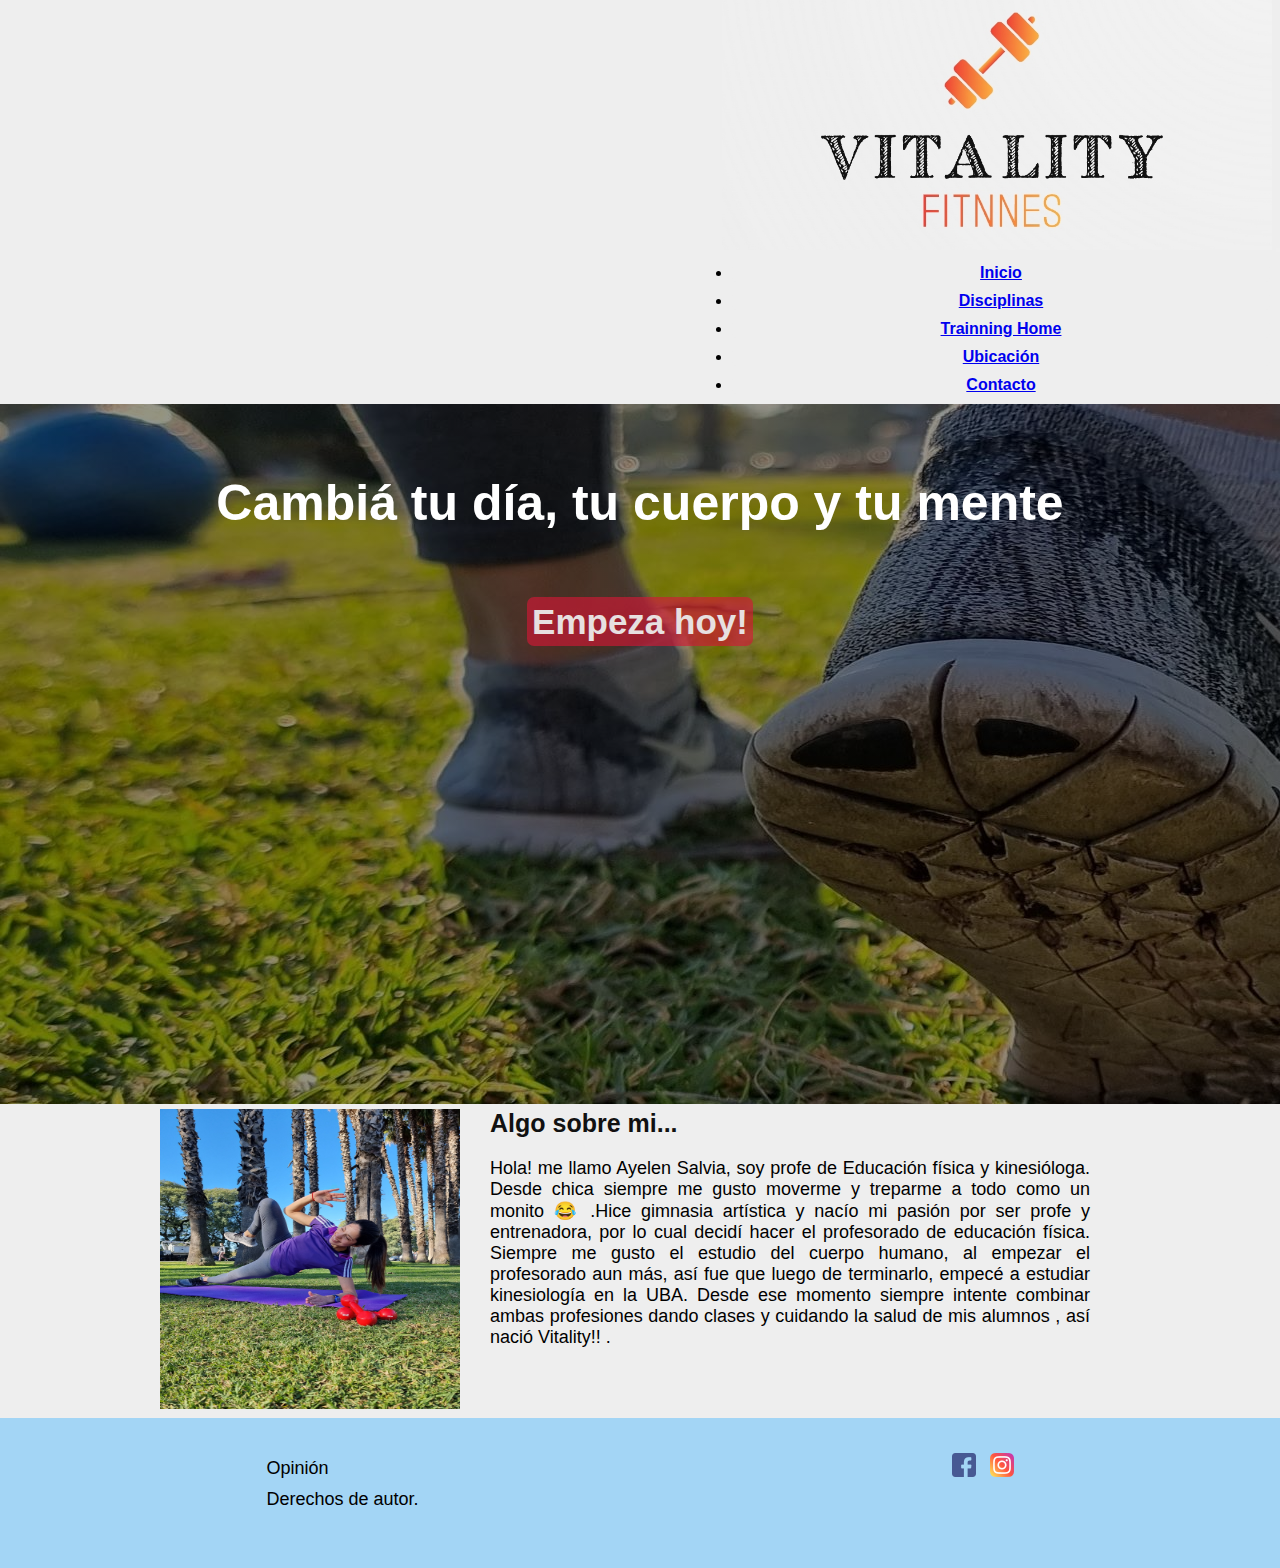
<file: index.html>
<!DOCTYPE html>
<html lang="en">

<head>
    <meta charset="UTF-8">
    <meta http-equiv="X-UA-Compatible" content="IE=edge">
    <meta name="viewport" content="width=device-width, initial-scale=1.0">
    <link href="https://cdn.jsdelivr.net/npm/bootstrap@5.0.2/dist/css/bootstrap.min.css" rel="stylesheet"
        integrity="sha384-EVSTQN3/azprG1Anm3QDgpJLIm9Nao0Yz1ztcQTwFspd3yD65VohhpuuCOmLASjC" crossorigin="anonymous">

    <link rel="stylesheet" href="./css/style.css">
    <title>💪 Vitality</title>
</head>

<body>
    <div class="gridContainer">
        <header class="header">
            <nav class="navbar navbar-expand-lg navbar-light">
                <div class="container-fluid">
                    <a class="navbar-brand" href="#"><img class="logo" src="./img/vf.jpg" alt=""></a>
                    <button class="navbar-toggler" type="button" data-bs-toggle="collapse"
                        data-bs-target="#navbarSupportedContent" aria-controls="navbarSupportedContent"
                        aria-expanded="false" aria-label="Toggle navigation">
                        <span class="navbar-toggler-icon"></span>
                    </button>
                    <div class="collapse navbar-collapse" id="navbarSupportedContent">
                        <ul class="navbar-nav me-auto mb-2 mb-lg-0">
                            <li class="nav-item">
                                <a class="nav-link active" aria-current="page" href="./index.html">Inicio</a>
                            </li>
                            <li class="nav-item">
                                <a class="nav-link" href="./pages/disciplinas.html">Disciplinas</a>
                            </li>
                            <li class="nav-item">
                                <a class="nav-link" href="./pages/trainninghome.html">Trainning Home</a>
                            </li>
                            <li class="nav-item">
                                <a class="nav-link" href="./pages/ubicacion.html">Ubicación</a>
                            </li>
                            <li class="nav-item">
                                <a class="nav-link" href="./pages/contacto.html">Contacto</a>
                            </li>
                        </ul>
                    </div>
                </div>
    
    </nav>
    
    </header>

    <main class="main">
        <section class="herosection">

            <div>
                <h2>Cambiá tu día, tu cuerpo y tu mente</h2>

            </div>
            <div>

                <a href="./pages/contacto.html"> <b>Empeza hoy!</b> </a>
            </div>
        </section>

        <section class="yo">
            <div>

                <img src="./img/yo.jpg" alt="">
            </div>

            <div>
                <h2> Algo sobre mi... </h2>

                <p>Hola! me llamo Ayelen Salvia, soy profe de Educación física y kinesióloga.
                    Desde chica siempre me gusto moverme y treparme a todo como un monito 😂 .Hice gimnasia artística
                    y nacío mi pasión por ser profe y entrenadora, por lo cual decidí hacer el profesorado de
                    educación física.
                    Siempre me gusto el estudio del cuerpo humano,  al empezar el profesorado aun más, así
                    fue que luego de terminarlo, empecé a estudiar kinesiología en la UBA.
                    Desde ese momento siempre intente combinar ambas profesiones dando clases y cuidando la salud de
                    mis alumnos , así nació Vitality!! .</p>


            </div>

        </section>

    </main>
    <footer class="footer">
        <div>

            <p>Opinión </p>
            <p>Derechos de autor.</p>
        </div>
        <div>
            <a href="https://www.facebook.com/ayesalviaprepfisica"><img src="./img/facebook (2).png"
                    alt="icono facebook"></a>
            <a href="https://www.instagram.com/ayi_salvia/"><img src="./img/instagram (2).png" alt="icono ig"></a>
        </div>
    </footer>
    </div>

    <script src="https://cdn.jsdelivr.net/npm/bootstrap@5.0.2/dist/js/bootstrap.bundle.min.js"
        integrity="sha384-MrcW6ZMFYlzcLA8Nl+NtUVF0sA7MsXsP1UyJoMp4YLEuNSfAP+JcXn/tWtIaxVXM"
        crossorigin="anonymous"></script>
</body>

</html>
</file>
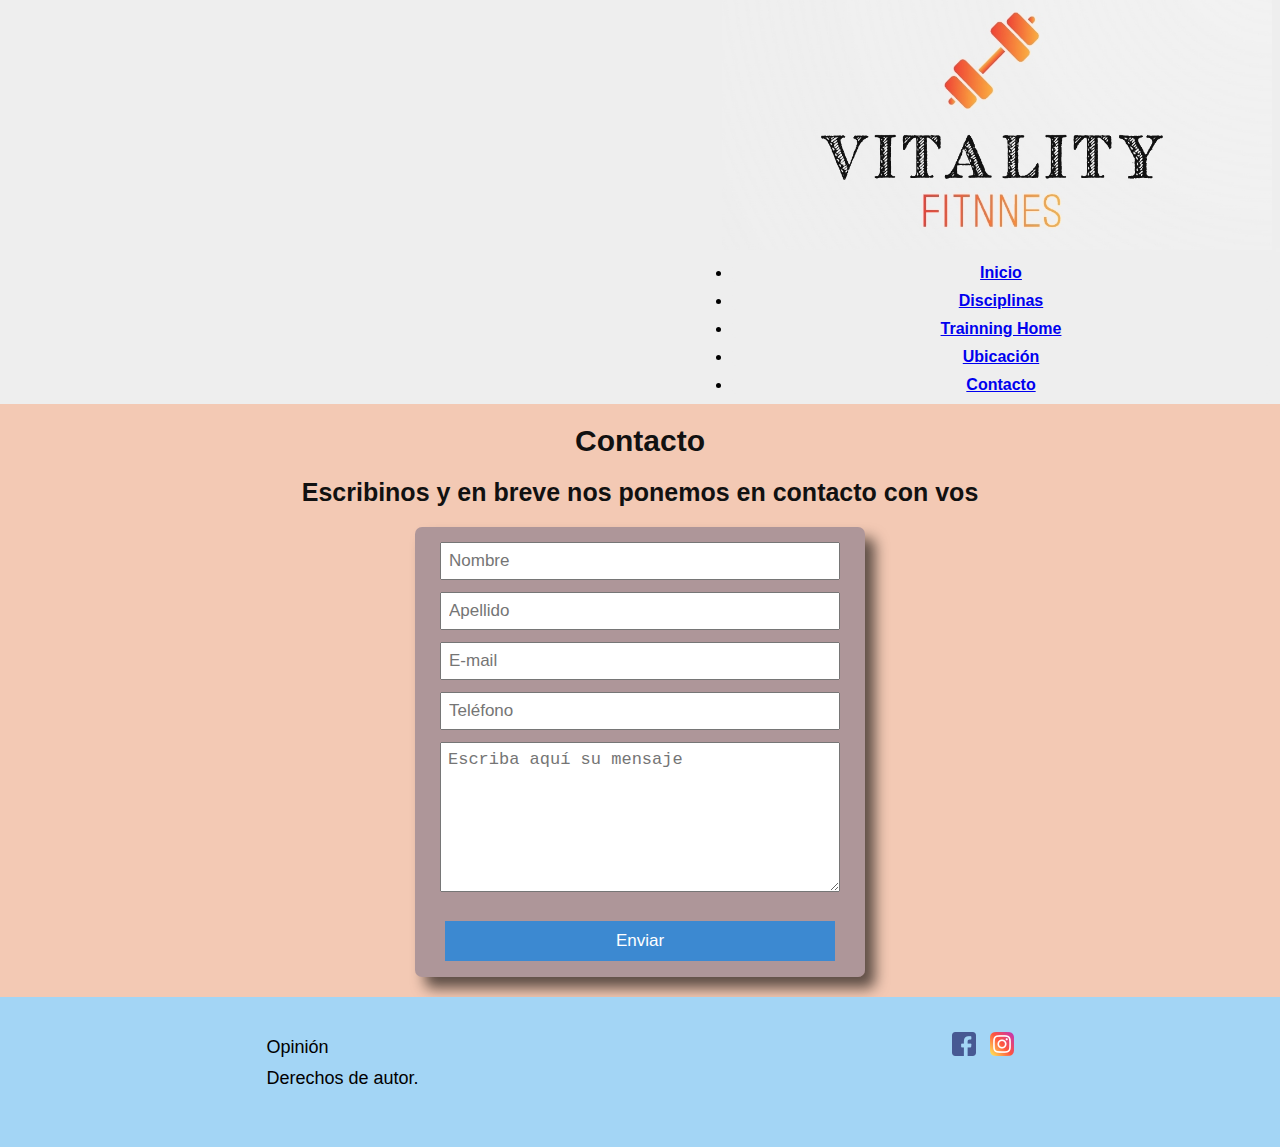
<file: pages/contacto.html>
<!DOCTYPE html>
<html lang="en">

<head>
    <meta charset="UTF-8">
    <meta http-equiv="X-UA-Compatible" content="IE=edge">
    <meta name="viewport" content="width=device-width, initial-scale=1.0">
    <link href="https://cdn.jsdelivr.net/npm/bootstrap@5.0.2/dist/css/bootstrap.min.css" rel="stylesheet"
        integrity="sha384-EVSTQN3/azprG1Anm3QDgpJLIm9Nao0Yz1ztcQTwFspd3yD65VohhpuuCOmLASjC" crossorigin="anonymous">
    <link rel="stylesheet" href="../css/style.css">
    <title>Contacto</title>
</head>

<body>
    <div class="gridContainer">
        <header class="header">
            <nav class="navbar navbar-expand-lg navbar-light">
                <div class="container-fluid">
                    <a class="navbar-brand" href="#"><img class="logo" src="../img/vf.jpg" alt=""></a>
                    <button class="navbar-toggler" type="button" data-bs-toggle="collapse"
                        data-bs-target="#navbarSupportedContent" aria-controls="navbarSupportedContent"
                        aria-expanded="false" aria-label="Toggle navigation">
                        <span class="navbar-toggler-icon"></span>
                    </button>
                    <div class="collapse navbar-collapse" id="navbarSupportedContent">
                        <ul class="navbar-nav me-auto mb-2 mb-lg-0">
                            <li class="nav-item">
                                <a class="nav-link "href="../index.html">Inicio</a>
                            </li>
                            <li class="nav-item">
                                <a class="nav-link" href="../pages/disciplinas.html">Disciplinas</a>
                            </li>
                            <li class="nav-item">
                                <a class="nav-link" href="../pages/trainninghome.html">Trainning Home</a>
                            </li>
                            <li class="nav-item">
                                <a class="nav-link" href="../pages/ubicación.html">Ubicación</a>
                            </li>
                            <li class="nav-item">
                                <a class="nav-link" href="../pages/contacto.html">Contacto</a>
                            </li>
                        </ul>            
                            
                    </div>
                </div>
            </nav>
            

        </header>

        <main class="main">
            <section class="mainC">
                <h1>Contacto</h1>
                <h2>Escribinos y en breve nos ponemos en contacto con vos</h2>
                <section>
            <div class="formulario">
            <form action="" method="" enctype=""></form>
            <div>
                
                <input type="text" name="nombre " placeholder="Nombre">
            </div>
            <div>
                
                <input type="text" name="apellido" placeholder="Apellido">
            </div>
            <div>
                
                <input type="email" name="correo" placeholder="E-mail">
                
            </div>
            <div>
            
                
                <input type="text" name="telefono" placeholder="Teléfono" >
            </div>
            <div>
                
                <textarea name="mensaje" placeholder="Escriba aquí su mensaje"></textarea>
            <div>
                <input type="button" value="Enviar" id="boton">
            </div>    

            </div>
            </div>
        </section>
                
            </section>

        </main>
        <footer class="footer">
            <div>

                <p>Opinión </p>
                <p>Derechos de autor.</p>
            </div>
            <div>
                <a href="https://www.facebook.com/ayesalviaprepfisica"><img src="../img/facebook (2).png"
                        alt="icono facebook"></a>
                <a href="https://www.instagram.com/ayi_salvia/"><img src="../img/instagram (2).png" alt="icono ig"></a>
            </div>



        </footer>
    </div>
    <script src="https://cdn.jsdelivr.net/npm/bootstrap@5.0.2/dist/js/bootstrap.bundle.min.js"
        integrity="sha384-MrcW6ZMFYlzcLA8Nl+NtUVF0sA7MsXsP1UyJoMp4YLEuNSfAP+JcXn/tWtIaxVXM"
        crossorigin="anonymous"></script>
</body>

</html>
</file>
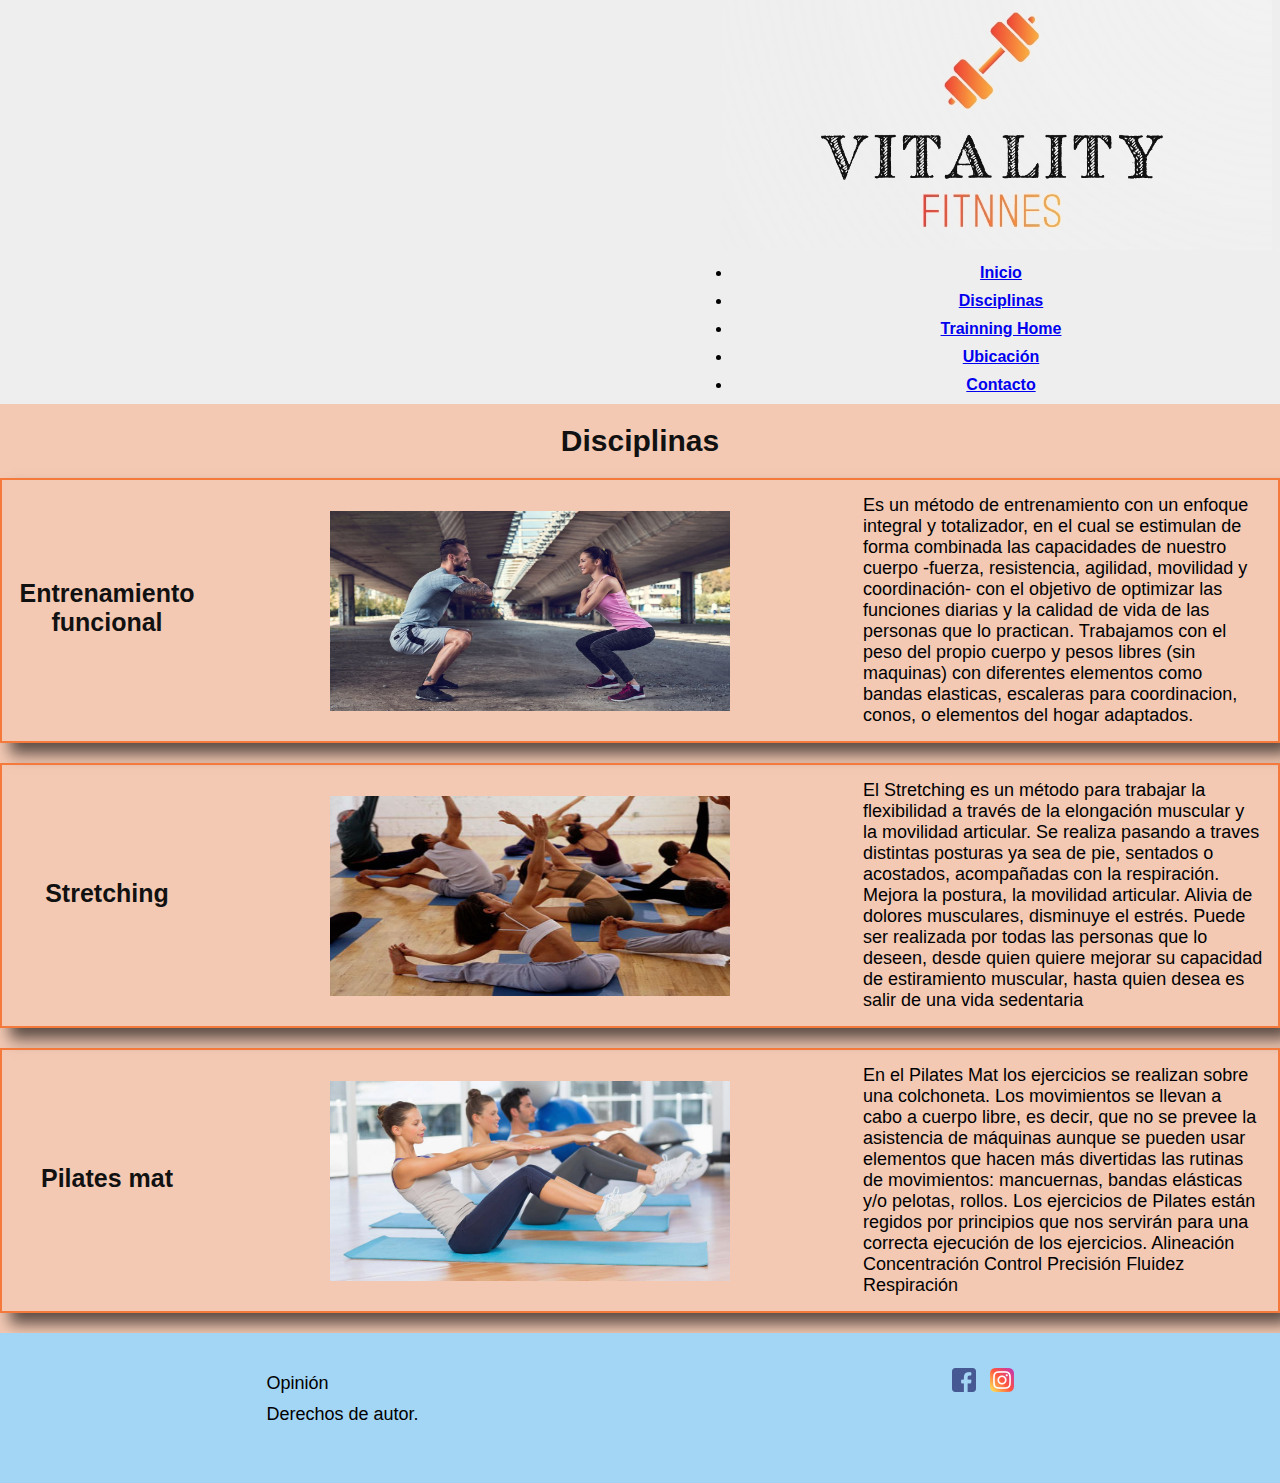
<file: pages/disciplinas.html>
<!DOCTYPE html>
<html lang="en">
<head>
    <meta charset="UTF-8">
    <meta http-equiv="X-UA-Compatible" content="IE=edge">
    <meta name="viewport" content="width=device-width, initial-scale=1.0">
    <link href="https://cdn.jsdelivr.net/npm/bootstrap@5.0.2/dist/css/bootstrap.min.css" rel="stylesheet"
        integrity="sha384-EVSTQN3/azprG1Anm3QDgpJLIm9Nao0Yz1ztcQTwFspd3yD65VohhpuuCOmLASjC" crossorigin="anonymous">
    <link rel="stylesheet" href="../css/style.css">
    <title>Disciplinas</title>
</head>
<body>
    <div class="gridContainer">
    <header class="header">
        <nav class="navbar navbar-expand-lg navbar-light">
            <div class="container-fluid">
                <a class="navbar-brand" href="#"><img class="logo" src="../img/vf.jpg" alt=""></a>
                <button class="navbar-toggler" type="button" data-bs-toggle="collapse"
                    data-bs-target="#navbarSupportedContent" aria-controls="navbarSupportedContent"
                    aria-expanded="false" aria-label="Toggle navigation">
                    <span class="navbar-toggler-icon"></span>
                </button>
                <div class="collapse navbar-collapse" id="navbarSupportedContent">
                    <ul class="navbar-nav me-auto mb-2 mb-lg-0">
                        <li class="nav-item">
                            <a class="nav-link "href="../index.html">Inicio</a>
                        </li>
                        <li class="nav-item">
                            <a class="nav-link" href="../pages/disciplinas.html">Disciplinas</a>
                        </li>
                        <li class="nav-item">
                            <a class="nav-link" href="../pages/trainninghome.html">Trainning Home</a>
                        </li>
                        <li class="nav-item">
                            <a class="nav-link" href="../pages/ubicacion.html">Ubicación</a>
                        </li>
                        <li class="nav-item">
                            <a class="nav-link" href="../pages/contacto.html">Contacto</a>
                        </li>
                    </ul>            
                        
                </div>
            </div>
        </nav>
        
    </header>
<main class="main">
    <section class="disciplinas">
    <h1>Disciplinas</h1>

    <div class="descripcion">
        <div>
            <h2>Entrenamiento funcional</h2>
            <img src="../img/entrenamientofuncional.jpeg" alt="">
            <p>Es un método de entrenamiento con un enfoque integral y totalizador, en el cual se estimulan de forma combinada las capacidades de nuestro cuerpo -fuerza, resistencia, agilidad, movilidad y coordinación- con el objetivo de optimizar las funciones diarias y la calidad de vida de las personas que lo practican. Trabajamos con el peso del propio cuerpo y pesos libres (sin maquinas) con diferentes elementos como bandas elasticas, escaleras para coordinacion, conos, o elementos del hogar adaptados.


        </div>
        <div>
            <h2>Stretching</h2>
            <img src="../img/strech.jpg" alt="">
            <p>El Stretching es un método para trabajar la flexibilidad a través de la elongación muscular y la movilidad articular. Se realiza pasando a traves  distintas posturas ya sea de pie, sentados o acostados, acompañadas con la respiración. Mejora la postura, la movilidad articular. Alivia de dolores musculares, disminuye el estrés. Puede ser realizada por todas las personas que lo deseen, desde quien quiere mejorar su capacidad de estiramiento muscular, hasta quien desea es salir de una vida sedentaria
            
            
            
            </p>
        </div>
        <div>
            <h2>Pilates mat </h2>
            <img src="../img/mat-pilates.jpg" alt="">
            <p>En el Pilates Mat los ejercicios se realizan sobre una colchoneta. Los movimientos se llevan a cabo a cuerpo libre, es decir, que no se prevee la asistencia de máquinas aunque se pueden usar elementos que hacen más divertidas las rutinas de movimientos: mancuernas, bandas elásticas y/o pelotas, rollos. Los ejercicios de Pilates están regidos por principios que nos servirán para una correcta ejecución de los ejercicios. Alineación Concentración Control Precisión Fluidez Respiración
            </p>
        </div>
        
    </section>
</main>
<footer class="footer">
    <div>
        
        <p>Opinión </p>
        <p>Derechos de autor.</p>
    </div>    
    <div>
        <a href="https://www.facebook.com/ayesalviaprepfisica"><img src="../img/facebook (2).png" alt="icono facebook"></a>
        <a href="https://www.instagram.com/ayi_salvia/"><img src="../img/instagram (2).png" alt="icono ig"></a>
    </div>
        
    
</footer>
</div>
<script src="https://cdn.jsdelivr.net/npm/bootstrap@5.0.2/dist/js/bootstrap.bundle.min.js"
        integrity="sha384-MrcW6ZMFYlzcLA8Nl+NtUVF0sA7MsXsP1UyJoMp4YLEuNSfAP+JcXn/tWtIaxVXM"
        crossorigin="anonymous"></script>
    


</body>
</html>
</file>
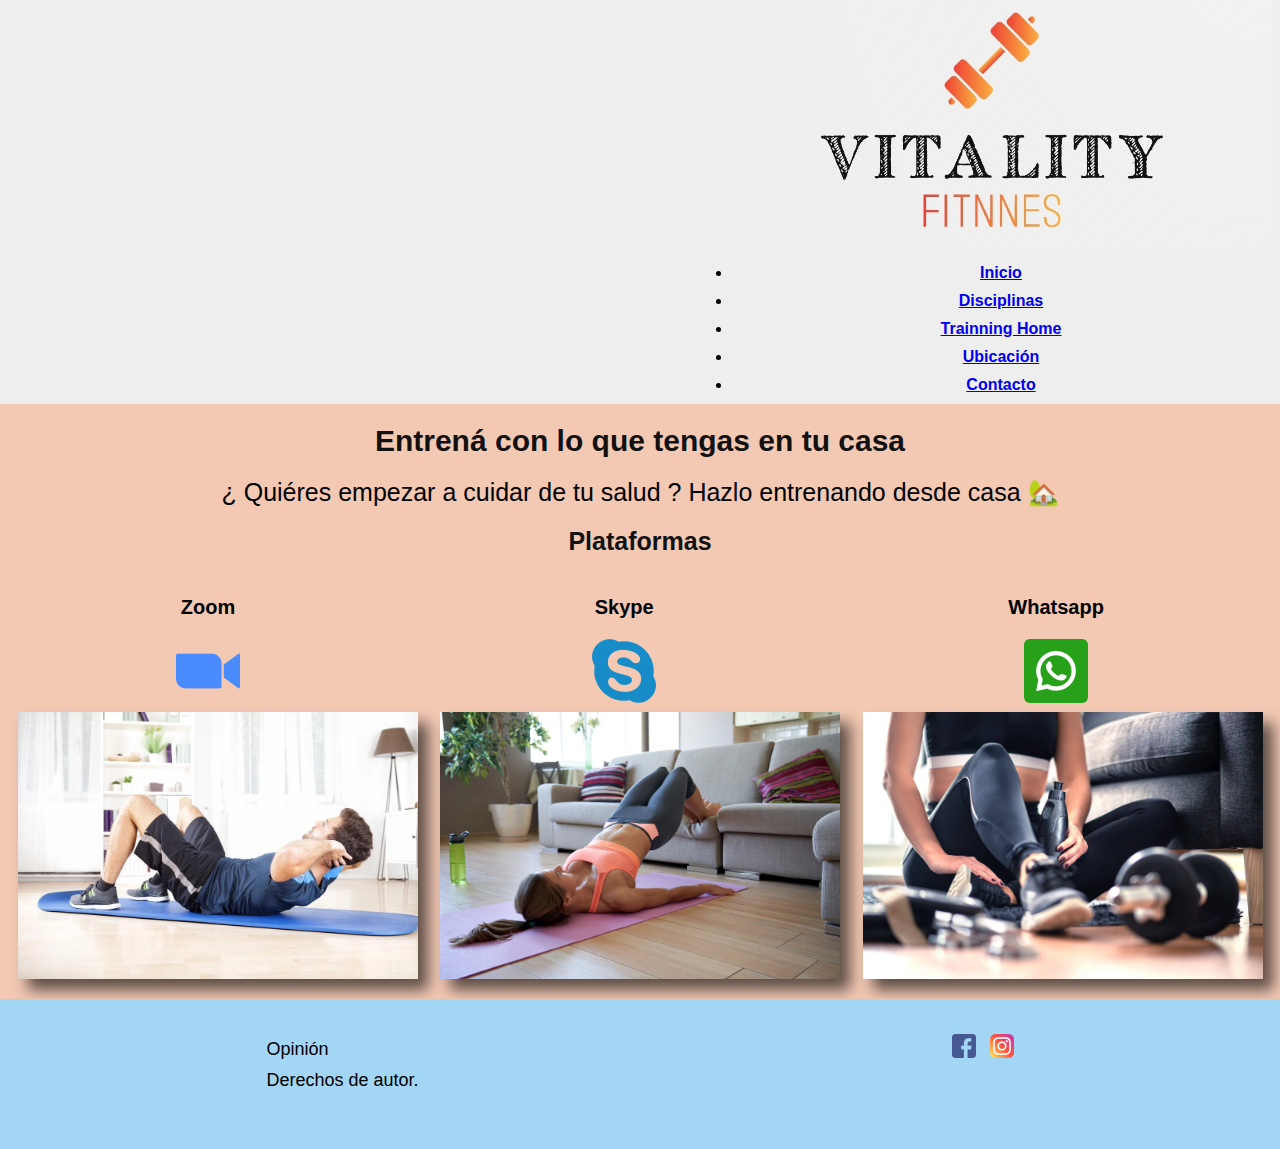
<file: pages/trainninghome.html>
<!DOCTYPE html>
<html lang="en">
<head>
    <meta charset="UTF-8">
    <meta http-equiv="X-UA-Compatible" content="IE=edge">
    <meta name="viewport" content="width=device-width, initial-scale=1.0">
    <link href="https://cdn.jsdelivr.net/npm/bootstrap@5.0.2/dist/css/bootstrap.min.css" rel="stylesheet"
        integrity="sha384-EVSTQN3/azprG1Anm3QDgpJLIm9Nao0Yz1ztcQTwFspd3yD65VohhpuuCOmLASjC" crossorigin="anonymous">
    <link rel="stylesheet" href="../css/style.css">
    <title>Trainning home</title>
</head>

<body>
    <div class="gridContainer">
    <header class="header">
        <nav class="navbar navbar-expand-lg navbar-light">
            <div class="container-fluid">
                <a class="navbar-brand" href="#"><img class="logo" src="../img/vf.jpg" alt=""></a>
                <button class="navbar-toggler" type="button" data-bs-toggle="collapse"
                    data-bs-target="#navbarSupportedContent" aria-controls="navbarSupportedContent"
                    aria-expanded="false" aria-label="Toggle navigation">
                    <span class="navbar-toggler-icon"></span>
                </button>
                <div class="collapse navbar-collapse" id="navbarSupportedContent">
                    <ul class="navbar-nav me-auto mb-2 mb-lg-0">
                        <li class="nav-item">
                            <a class="nav-link "href="../index.html">Inicio</a>
                        </li>
                        <li class="nav-item">
                            <a class="nav-link" href="../pages/disciplinas.html">Disciplinas</a>
                        </li>
                        <li class="nav-item">
                            <a class="nav-link" href="../pages/trainninghome.html">Trainning Home</a>
                        </li>
                        <li class="nav-item">
                            <a class="nav-link" href="../pages/ubicacion.html">Ubicación</a>
                        </li>
                        <li class="nav-item">
                            <a class="nav-link" href="../pages/contacto.html">Contacto</a>
                        </li>
                    </ul>            
                        
                </div>
            </div>
        </nav>
        
    </header>

    <main class="main" >
        <section class="mainT">
        <h1>Entrená con lo que tengas en tu casa</h1>
        <p>¿ Quiéres empezar a cuidar de tu salud ? Hazlo entrenando desde casa 🏡</p>
        
    <h2>Plataformas</h2>
        
            <section class="plataformas">
            <div>
                <h3>Zoom</h3>
                <img src="../img/zoom.png" alt="">
            </div>
            <div>
                <h3>Skype</h3>
                <img src="../img/skype.png" alt="">
            </div>
            <div>
                <h3>Whatsapp</h3>
                <img src="../img/whatsapp (1).png" alt="">
            </div>
        </section>
        <section class="fotosHome">
            <img src="../img/casa1 (1).jpeg" alt="">
            <img src="../img/casa2.jpeg" alt="">
            <img src="../img/casa3.jpg" alt="">
            
        </section>
    </section>
        
    </main>
    <footer class="footer">
        <div>
        
            <p>Opinión </p>
            <p>Derechos de autor.</p>
        </div>    
        <div>
            <a href="https://www.facebook.com/ayesalviaprepfisica"><img src="../img/facebook (2).png" alt="icono facebook"></a>
            <a href="https://www.instagram.com/ayi_salvia/"><img src="../img/instagram (2).png" alt="icono ig"></a>
        </div>

        
    
</footer>
</div>
<script src="https://cdn.jsdelivr.net/npm/bootstrap@5.0.2/dist/js/bootstrap.bundle.min.js"
        integrity="sha384-MrcW6ZMFYlzcLA8Nl+NtUVF0sA7MsXsP1UyJoMp4YLEuNSfAP+JcXn/tWtIaxVXM"
        crossorigin="anonymous"></script>
</body>
</html>
</file>
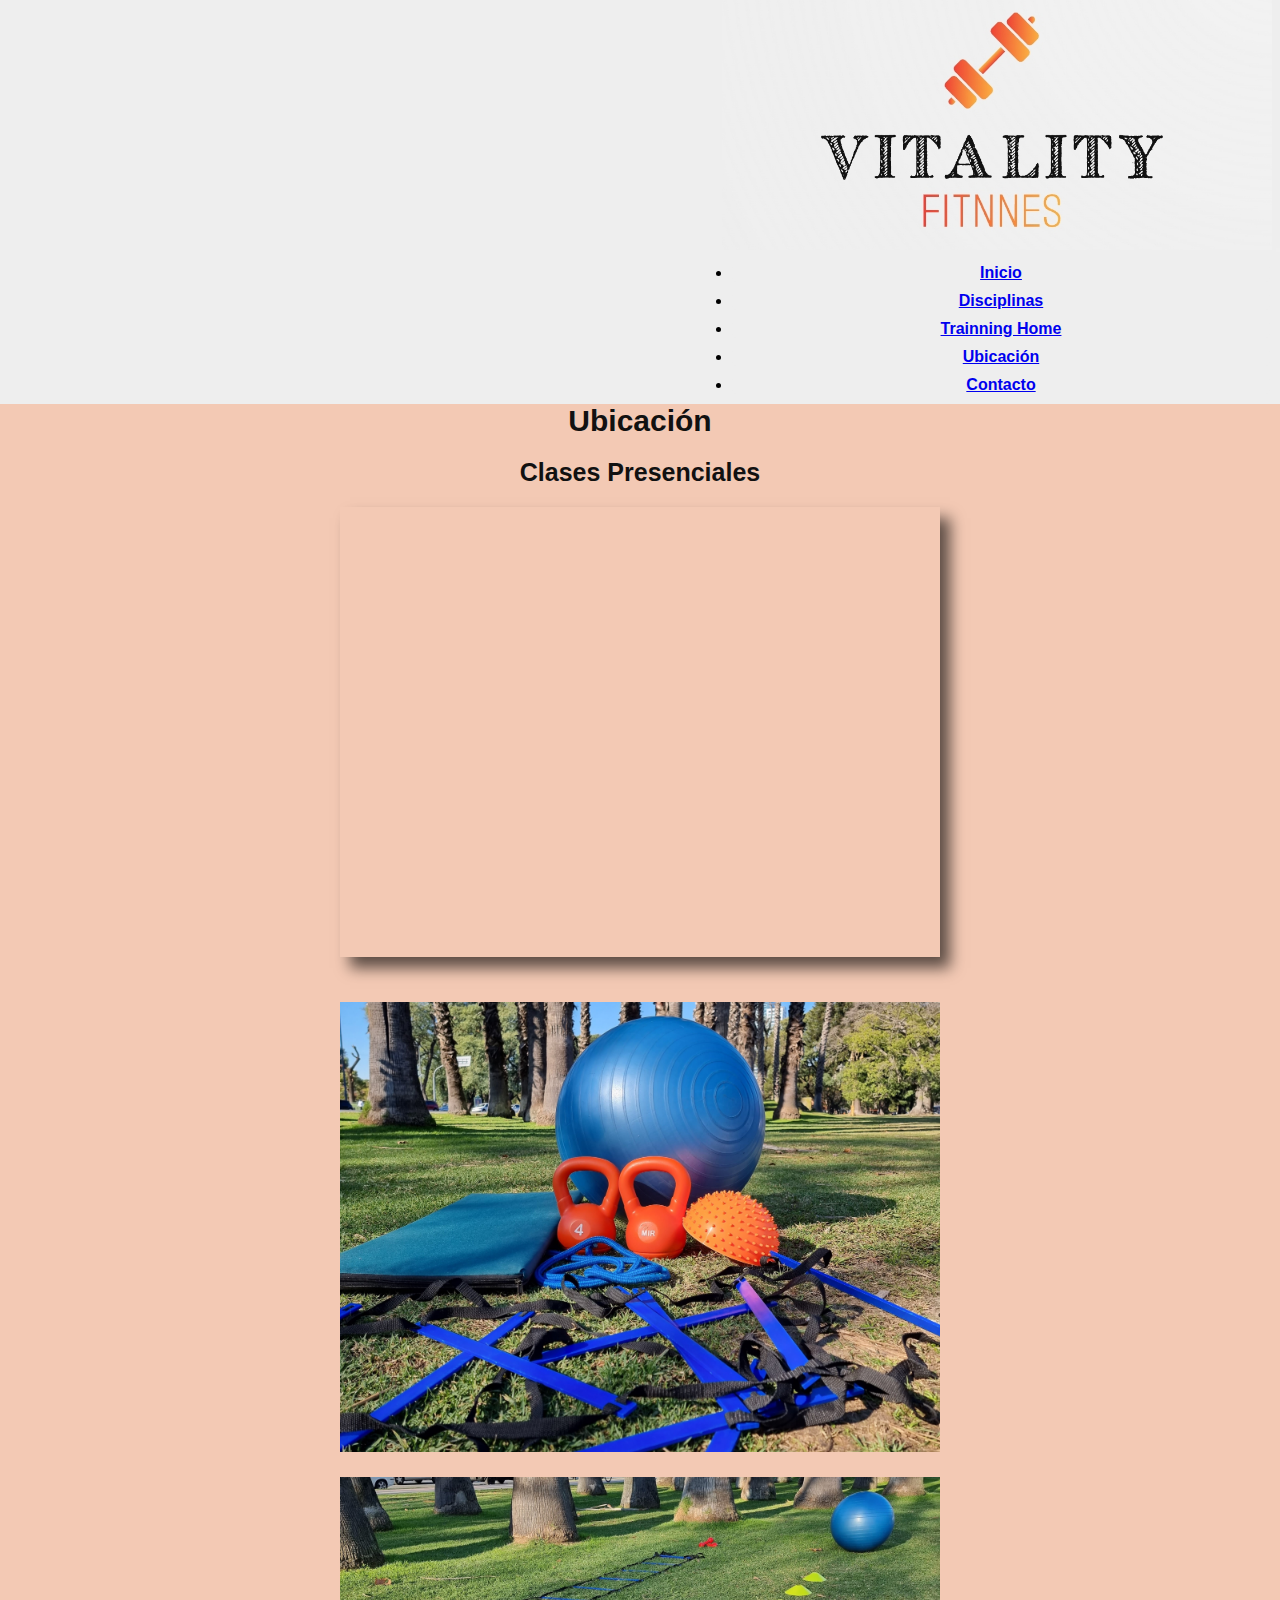
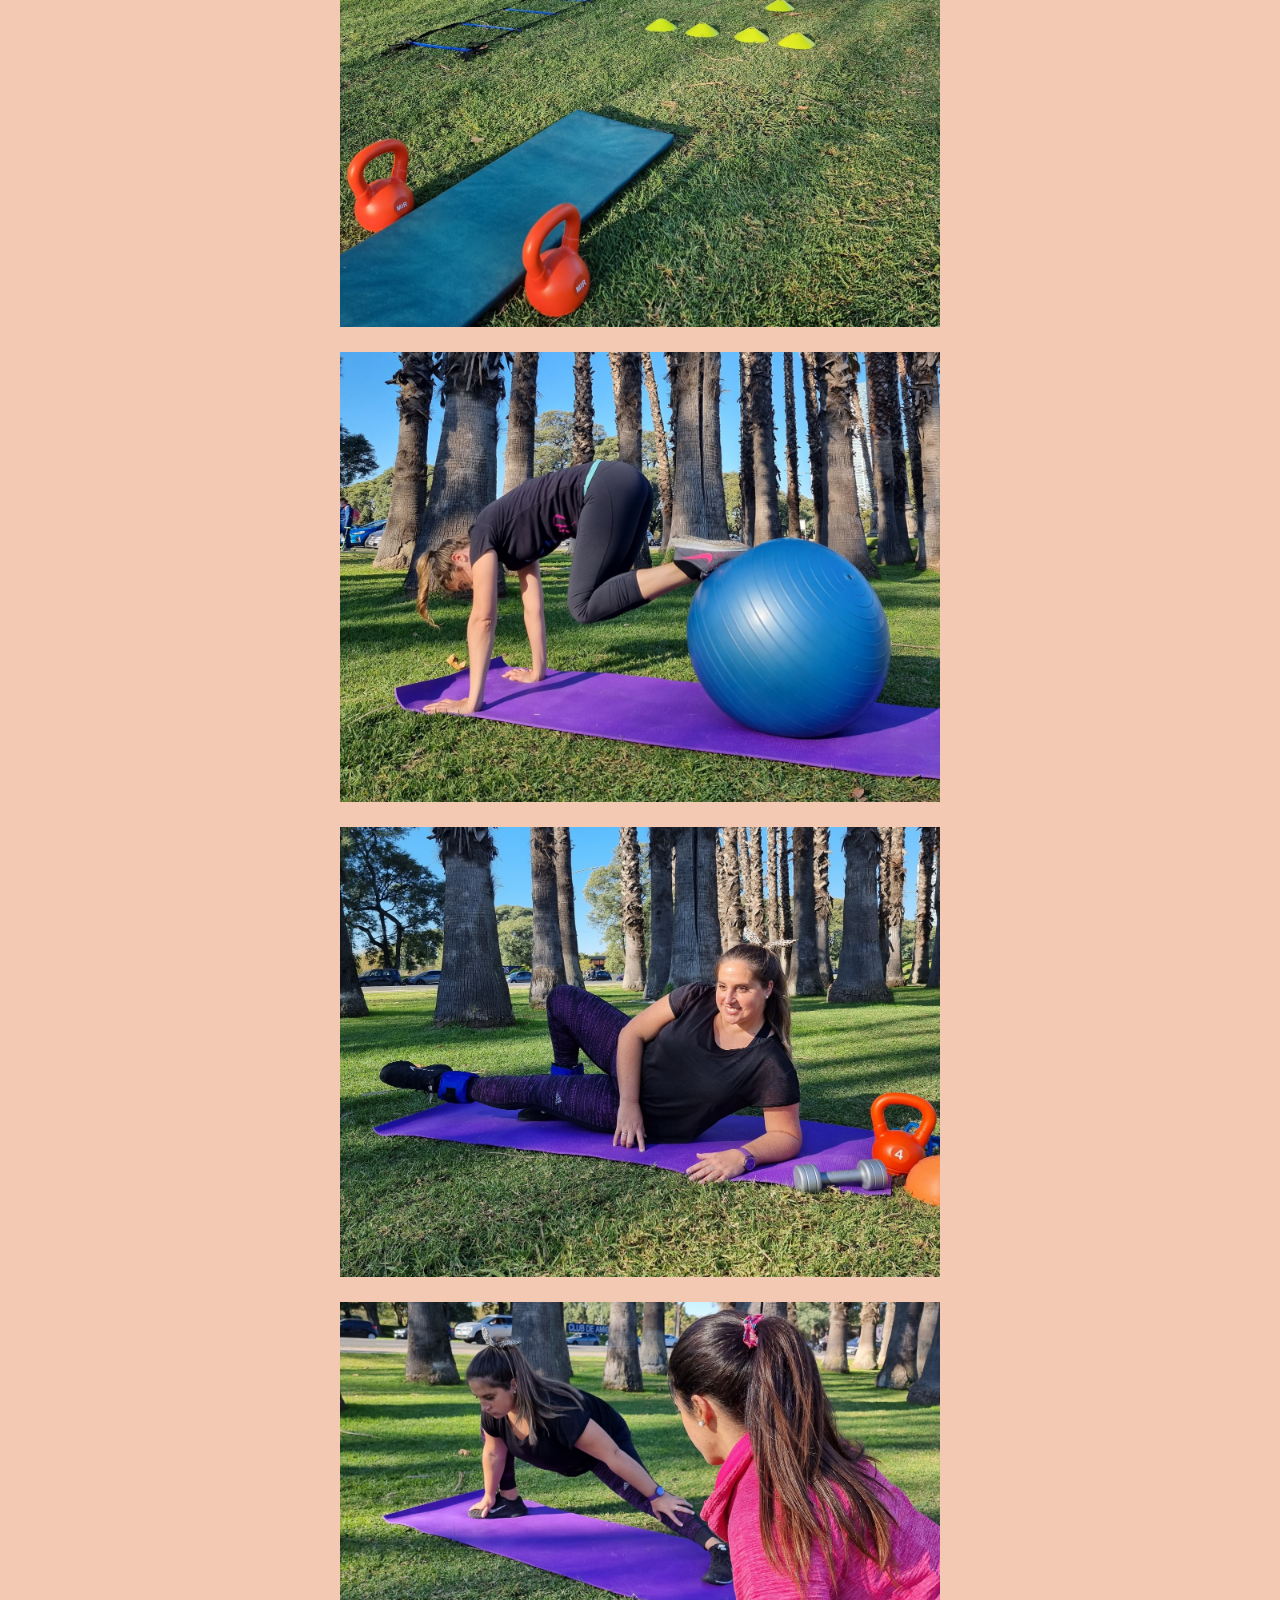
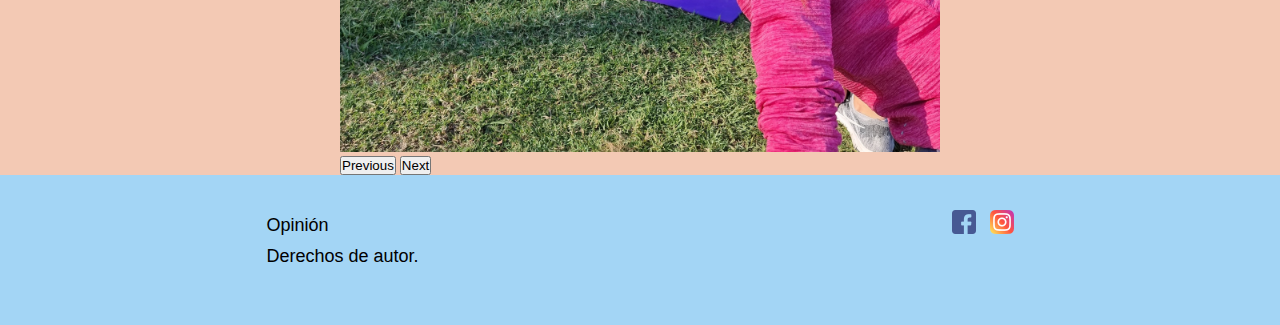
<file: pages/ubicacion.html>
<!DOCTYPE html>
<html lang="en">

<head>
    <meta charset="UTF-8">
    <meta http-equiv="X-UA-Compatible" content="IE=edge">
    <meta name="viewport" content="width=device-width, initial-scale=1.0">
    <link href="https://cdn.jsdelivr.net/npm/bootstrap@5.0.2/dist/css/bootstrap.min.css" rel="stylesheet"
        integrity="sha384-EVSTQN3/azprG1Anm3QDgpJLIm9Nao0Yz1ztcQTwFspd3yD65VohhpuuCOmLASjC" crossorigin="anonymous">
    <link rel="stylesheet" href="../css/style.css">
    <title>Ubicación</title>
</head>

<body>
    <div class="gridContainer">
        <header class="header">
            <nav class="navbar navbar-expand-lg navbar-light">
                <div class="container-fluid">
                    <a class="navbar-brand" href="#"><img class="logo" src="../img/vf.jpg" alt=""></a>
                    <button class="navbar-toggler" type="button" data-bs-toggle="collapse"
                        data-bs-target="#navbarSupportedContent" aria-controls="navbarSupportedContent"
                        aria-expanded="false" aria-label="Toggle navigation">
                        <span class="navbar-toggler-icon"></span>
                    </button>
                    <div class="collapse navbar-collapse" id="navbarSupportedContent">
                        <ul class="navbar-nav me-auto mb-2 mb-lg-0">
                            <li class="nav-item">
                                <a class="nav-link " href="../index.html">Inicio</a>
                            </li>
                            <li class="nav-item">
                                <a class="nav-link" href="../pages/disciplinas.html">Disciplinas</a>
                            </li>
                            <li class="nav-item">
                                <a class="nav-link" href="../pages/trainninghome.html">Trainning Home</a>
                            </li>
                            <li class="nav-item">
                                <a class="nav-link" href="../pages/ubicacion.html">Ubicación</a>
                            </li>
                            <li class="nav-item">
                                <a class="nav-link" href="../pages/contacto.html">Contacto</a>
                            </li>
                        </ul>

                    </div>
                </div>
            </nav>
            
        </header>

        <main class="main">
            <section class="mainU">
                <h1>Ubicación</h1>

                <h2>Clases Presenciales</h2>
                <section class="mapaycarousel">
                <section>
                    <iframe
                        src="https://www.google.com/maps/embed?pb=!1m14!1m8!1m3!1d1642.0869053278561!2d-58.36467290962296!3d-34.59976613856988!3m2!1i1024!2i768!4f13.1!3m3!1m2!1s0x95a33531a9e598f7%3A0xfc2b655cad250117!2sParque%20Raquel%20Forner!5e0!3m2!1ses!2sar!4v1662554150270!5m2!1ses!2sar"
                        width="600" height="450" style="border:0;" allowfullscreen="" loading="lazy"
                        referrerpolicy="no-referrer-when-downgrade"></iframe>
                </section>
                <section>

                <div class="carousel">
                <div id="carouselExampleControls" class="carousel slide" data-bs-ride="carousel">
                    <div class="carousel-inner">
                        <div class="carousel-item active" >
                            <img src="../img/c1.jpg" class="d-block w-100" alt="...">
                        </div>
                        <div class="carousel-item">
                            <img src="../img/c2.jpg" class="d-block w-100" alt="...">
                        </div>
                        <div class="carousel-item">
                            <img src="../img/c3.jpg" class="d-block w-100" alt="...">
                        </div>
                        <div class="carousel-item">
                            <img src="../img/c4.jpg" class="d-block w-100" alt="...">
                        </div>
                        <div class="carousel-item">
                            <img src="../img/c6.jpg" class="d-block w-100" alt="...">
                        </div>
                        
                    </div>
                    <button class="carousel-control-prev" type="button" data-bs-target="#carouselExampleControls"
                        data-bs-slide="prev">
                        <span class="carousel-control-prev-icon" aria-hidden="true"></span>
                        <span class="visually-hidden">Previous</span>
                    </button>
                    <button class="carousel-control-next" type="button" data-bs-target="#carouselExampleControls"
                        data-bs-slide="next">
                        <span class="carousel-control-next-icon" aria-hidden="true"></span>
                        <span class="visually-hidden">Next</span>
                    </button>
                </div>
            </div>
            </section>
        </section>

            </section>



        </main>
        <footer class="footer">
            <div>

                <p>Opinión </p>
                <p>Derechos de autor.</p>
            </div>
            <div>
                <a href="https://www.facebook.com/ayesalviaprepfisica"><img src="../img/facebook (2).png"
                        alt="icono facebook"></a>
                <a href="https://www.instagram.com/ayi_salvia/"><img src="../img/instagram (2).png" alt="icono ig"></a>
            </div>


        </footer>
    </div>
    <script src="https://cdn.jsdelivr.net/npm/bootstrap@5.0.2/dist/js/bootstrap.bundle.min.js"
        integrity="sha384-MrcW6ZMFYlzcLA8Nl+NtUVF0sA7MsXsP1UyJoMp4YLEuNSfAP+JcXn/tWtIaxVXM"
        crossorigin="anonymous"></script>
</body>

</html>
</file>
<file: css/style.css>
* {
    margin: 0;
    padding: 0;
    box-sizing: border-box;
}



/**HEADER*/
.gridContainer {
    display: grid;
    background-color: #eeeeee;
    grid-template-columns: auto auto auto;
    grid-template-rows: auto auto 150px;
    gap: 0px 0px;
    
    grid-template-areas:
        "header header header"  
        "main main main "
        "footer footer footer";
}

.header {
    background-color: #eeeeee;
    grid-area: header;
    display: flex;
    justify-content: space-between;
    align-items: flex-end;
    z-index: 1;
}

.header img {
    height: 250px;
    width: 550px;
}




.main {
    grid-area: main;
}



.footer {
    grid-area: footer;
}




.nav-item{
    font-family: 'Noto Sans Avestan', sans-serif;
    margin: 20px;
    ; border-radius: 5px;
}

.nav-link{ font-weight: bold;}

.nav-item:hover{background-color: #f18826ef;} 

/**MAIN*/


.herosection {background: linear-gradient(rgba(0, 0, 0, 0.418), rgba(0, 0, 0, 0.418) ), url(../img/hero1.jpg) ;
;
    height: 700px;
    width: 100%;
    min-width: 600px
    ;display: flex; flex-direction: column;
    align-items: center;
}

.herosection h2 {
    color: #ffffff;
    font-family: 'Noto Sans Avestan', sans-serif;
    font-size: 50px;

    padding:70px;
}

.herosection a {
    background-color: rgba(212, 23, 54, 0.637);
    color: rgb(231, 224, 224);
    text-decoration: none;
    font-family: 'Noto Sans Avestan', sans-serif;
    font-size: 35px;
    padding: 5px;
    transition-duration: 0.7s;
    border-radius: 7px;
    
}

.herosection a:hover{padding: 10px;
                    font-size: 40px ;
                    }

.yo {
    background-color: #eeeeee;
    padding-top: 5px;
    padding-bottom: 5px;
    display: flex;
    justify-content: center;
}

.yo div {
    text-align: justify;
    padding-right: 30px;
}

.yo h2 {
    color: rgb(17, 17, 17);
    font-family: 'Noto Sans Avestan', sans-serif;
    font-size: 25px;
    padding-bottom: 20px;
}

.yo p {
    color: rgb(0, 0, 0);
    font-family: 'Noto Sans Avestan', sans-serif;
    font-size: 18px;
    max-width: 600px;
}

.yo img {
    max-width: 350px;
    min-width: 300px;
    max-height: 300px;
}


.disciplinas {
    background-color: #f3c9b4;
}

.descripcion {
    display: flex;
    justify-content: space-around;
}

.descripcion div {
    border: 2px solid #F5793B;
    padding: 15px;
    margin-bottom: 20px;
    box-shadow: 10px 11px 14px 0px rgba(0,0,0,0.62);
-webkit-box-shadow: 10px 11px 14px 0px rgba(0,0,0,0.62);
-moz-box-shadow: 10px 11px 14px 0px rgba(0,0,0,0.62);;
    transition: 1s;
}

.disciplinas h1 {
    color: rgb(17, 17, 17);
    font-family: 'Noto Sans Avestan', sans-serif;
    font-size: 30px;
    text-align: center;
    padding-top: 20px;
    margin-bottom: 20px;
    
}

.disciplinas div h2 {
    color: rgb(17, 17, 17);
    font-family: 'Noto Sans Avestan', sans-serif;
    font-size: 25px;
    padding-bottom: 5px;
    text-align: center;
}

.disciplinas div p {
    color: black;
    font-family: 'Noto Sans Avestan', sans-serif;
    font-size: 18px;
    max-width: 400px;
    text-align:left;
}

.disciplinas div img {
    max-width: 400px;
    max-height: 200px;
    min-width: 400px;
    ;

}

.descripcion div:hover{transform:scale(1.08);
                        }

.mainT {
    text-align: center;
    background-color: #f3c9b4;
    min-width: 600px
}

.mainT h1 {
    color: rgb(17, 17, 17);
    font-family: 'Noto Sans Avestan', sans-serif;
    font-size: 30px;
    padding-top: 20px;
    padding-bottom: 20px;
}

.mainT p {
    color: black;
    font-family: 'Noto Sans Avestan', sans-serif;
    font-size: 25px;
    ;
}

.mainT h2 {
    color: rgb(17, 17, 17);
    font-family: 'Noto Sans Avestan', sans-serif;
    font-size: 25px;
    padding-top: 20px;
    padding-bottom: 20px;
}

.plataformas {
    display: flex;
    justify-content: space-around;
}

.plataformas div h3 {
    color: black;
    font-family: 'Noto Sans Avestan', sans-serif;
    font-size: 20px;
    padding-top: 20px;
    padding-bottom: 20px;
}

.plataformas div img{transition: 1.2s;}

.plataformas div img:hover{padding: 3px;
                            border-radius: 30%;
                    background-color: darkgrey;}
.fotosHome img {
    max-width: 400px;
    max-height: 400px;
    min-width: 400px;
    margin: 5px;
    margin-bottom: 20px;
    box-shadow: 10px 11px 14px 0px rgba(0,0,0,0.62);
-webkit-box-shadow: 10px 11px 14px 0px rgba(0,0,0,0.62);
-moz-box-shadow: 10px 11px 14px 0px rgba(0,0,0,0.62);;
    
}

.fotosHome {
    display: flex;
    justify-content: space-evenly;flex-wrap: wrap;
}

.mainU {
    background-color: #f3c9b4;
    
    ;
}

.mainU h1 {
    text-align: center;
    color: rgb(17, 17, 17);
    font-family: 'Noto Sans Avestan', sans-serif;
    font-size: 30px;
    padding-bottom: 20px;
}

.mainU h2 {
    text-align: center;
    color: rgb(17, 17, 17);
    font-family: 'Noto Sans Avestan', sans-serif;
    font-size: 25px;
}



.mapaycarousel {
    display: flex; 
    justify-content:space-around;
}

.mainU section iframe {
    margin-top: 20px;
    margin-bottom: 20px;
    box-shadow: 10px 11px 14px 0px rgba(0,0,0,0.62);
-webkit-box-shadow: 10px 11px 14px 0px rgba(0,0,0,0.62);
-moz-box-shadow: 10px 11px 14px 0px rgba(0,0,0,0.62);;
    

}

.mainU h1 {
    color: rgb(17, 17, 17);
    font-family: 'Noto Sans Avestan', sans-serif;
    font-size: 30px;
}

.mainU h2 {
    color: rgb(17, 17, 17);
    font-family: 'Noto Sans Avestan', sans-serif;
    font-size: 25px;
}

.carousel div img { max-width: 600px; margin-top: 21px;}



.mainC {
    background-color: #f3c9b4;
    min-width: 600px;
    display:flex; flex-direction: column; align-items: center;
}

.mainC h1 {
    text-align: center;
    color: rgb(17, 17, 17);
    font-family: 'Noto Sans Avestan', sans-serif;
    font-size: 30px;
    padding-bottom: 20px;
    padding-top: 20px;
}

.mainC h2 {
    text-align: center;
    color: rgb(17, 17, 17);
    font-family: 'Noto Sans Avestan', sans-serif;
    font-size: 25px
}



.mainC .formulario {  
    margin-bottom: 20px;
    font-family: 'Noto Sans Avestan', sans-serif
    ;height: 450px; 
    width:450px ;
    background-color: rgba(0, 23, 85, 0.281);
    padding: 10px 20px;
    box-sizing: border-box;
    margin-top: 20px;
    border-radius: 7px;
    box-shadow: 10px 11px 14px 0px rgba(0,0,0,0.62);
-webkit-box-shadow: 10px 11px 14px 0px rgba(0,0,0,0.62);
-moz-box-shadow: 10px 11px 14px 0px rgba(0,0,0,0.62); 

    
}
input,textarea{width: 100%;
margin-bottom: 20px;
padding: 7px;
box-sizing: border-box;
font-size: 17px;}

textarea{
    min-height: 150px;
    max-height: 200px;
    max-width: 100%;
}

#boton {
    background-color: rgb(60, 137, 209);
    color: #ffffff;
    padding: 10px;
    border: none;

}
#boton:hover{cursor: pointer;}
.mainC .formulario div {padding: 5px; height:50px;}
/**FOTTER*/
.footer {


    background-color: rgb(163, 213, 245);
    display: flex;
    justify-content: space-around;
    padding-top: 35px;

}

.footer div p {
    padding: 5px;
}

.footer div a {
    padding: 5px;
}

.footer p {
    color: rgb(0, 0, 0);
    font-family: 'Noto Sans Avestan', sans-serif;
    font-size: 18px;
}


@media screen and (max-width: 1300px) {
    .gridContainer {
                    grid-template-columns: auto auto;
                    grid-template-rows: auto auto auto 150px;
                    grid-template-areas: 
                    "header header"
                    "main main"
                    "main main "
                    "footer footer"}
    .header {
        display: flex;
        flex-direction: column;
        }
    .nav-item{background-color: #eeeeee;
                margin: 10px; text-align: center;} 
                
                 

    
    .descripcion{display: flex;
                flex-direction: column;}
    .descripcion div {display: flex;
                    justify-content: space-between
                    ;align-items: center; }
    .descripcion div h2{max-width: 180px;
                        min-width: 180px; } }

    .mapaycarousel{display: flex; flex-direction: column; align-items: center;}

@media screen and (max-width:1020px) {

    .herosection h2 {text-align: center;padding:70px}
    .herosection div a { text-align: center;}
    
    .descripcion div {display:flex; flex-direction:column;
                        align-items:center;
                        
        ;}
    .disciplinas div p {text-align: justify; min-width: 700px;margin-top: 10px;}               

}
    
@media screen and (max-width:425px){
    .gridContainer {
        grid-template-columns: auto;
        grid-template-rows: auto auto auto auto 150px;
        grid-template-areas: 
        "header"
        "main"
        "main"
        "main"
        "footer"}

    
    .header img {
            height: 250px;
            width: 450px;
        }

        .yo{display: flex; flex-direction: column;align-items: center;}
        .yo h2 {text-align: center;}
        .yo div {padding: 10px;}
}
</file>
